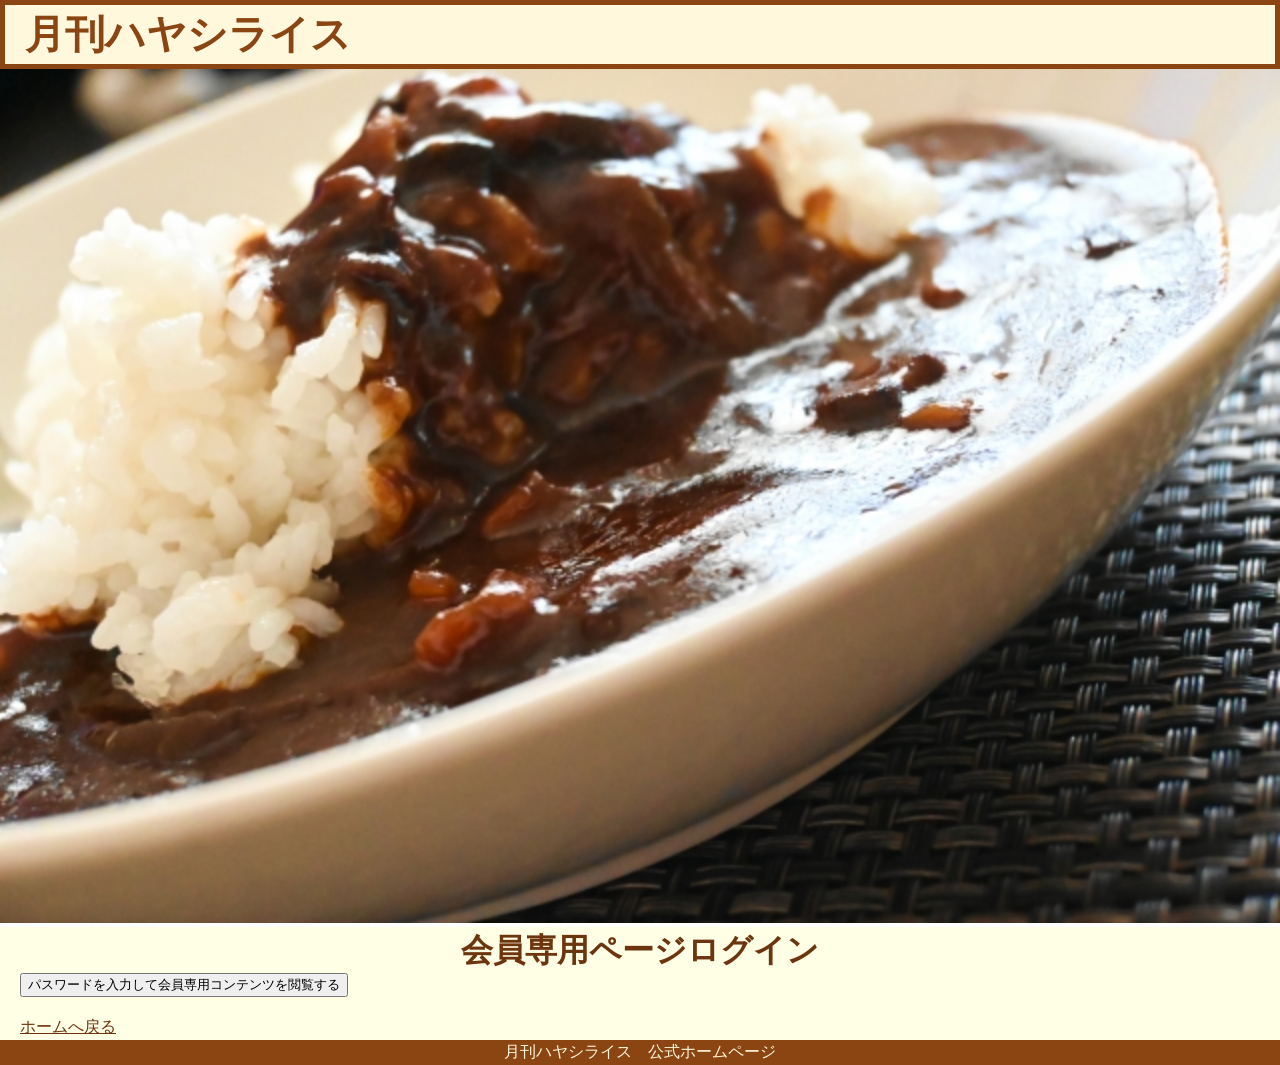
<file: index.html>
<!DOCTYPE html>
<html>
  <head>
        <meta charset="utf-8">
        <link rel="stylesheet" href="stylesheet.css">
        <title>月刊ハヤシライス｜会員専用ページ｜ログイン</title>
  </head>

  <body>
    <header>
      <h1>月刊ハヤシライス</h1>
    </header>
  
    <p id="page-top"><a href="#">Page Top</a></p>

    <div class="photo">
    <img src="hashedbeef.jpg" width="100%">
    </div>

    <div class="main">
      <h1>会員専用ページログイン</h1>
      <input type="button" value="パスワードを入力して会員専用コンテンツを閲覧する" onclick="gate();">
      <script type="text/javascript">
        function gate() {
           var UserInput = prompt("会員専用コンテンツ閲覧パスワードを入力して下さい:","");
           location.href = UserInput + ".html";
        }
    </script>
      

      <div class="backhome"><a href="https://currydelicious.github.io/home/">ホームへ戻る</a></div>
    </div>

    <footer>
     <p>月刊ハヤシライス　公式ホームページ</p>
    </footer>

  </body>
    
</html>
</file>
<file: stylesheet.css>
body{
    margin: 0px;
}

header{
    color:#8b4513;
    font-family: serif;
    background-color:#fff8dc;
    font-size: 20px;
    padding: 2px 20px;
    margin:0px;
    border: 5px solid #8b4513;
}

header h1{
    margin:0px;
}

.photo{
    margin: 0px;
}

/*リンクの形状*/
#page-top a{
	display: flex;
	justify-content:center;
	align-items:center;
	background:#b8860b;
	border-radius: 5px;
	width: 60px;
	height: 60px;
	color: #fff;
	text-align: center;
	text-transform: uppercase; 
	text-decoration: none;
	font-size:0.6rem;
	transition:all 0.3s;
}

#page-top a:hover{
	background: #777;
}

/*リンクを右下に固定*/
#page-top {
	position: fixed;
	right: 10px;
	bottom:10px;
	z-index: 2;
    /*はじめは非表示*/
	opacity: 0;
	transform: translateY(100px);
}

/*　上に上がる動き　*/

#page-top.UpMove{
	animation: UpAnime 0.5s forwards;
}
@keyframes UpAnime{
  from {
    opacity: 0;
	transform: translateY(100px);
  }
  to {
    opacity: 1;
	transform: translateY(0);
  }
}

/*　下に下がる動き　*/

#page-top.DownMove{
	animation: DownAnime 0.5s forwards;
}
@keyframes DownAnime{
  from {
  	opacity: 1;
	transform: translateY(0);
  }
  to {
  	opacity: 1;
	transform: translateY(100px);
  }
}

.main{
    background-color: #ffffe5;
    padding: 2px 20px;
    margin: 0px;
    font-family:serif;
    color: #6d350e;
}

.main h1{
    margin:0px;
    text-align: center;
}

.backhome{
    margin-top: 20px;
}

footer{
    background-color: #8b4513;
    color: #fff8dc;
    margin: 0px 0px;
    padding: 2px 20px; 
    font-family: serif;
    text-align: center;
}

footer p{
    margin:0px;
}

a { color:#6d350e; 
    transition:all 0.5s ease-in; 
  }
a:hover { text-decoration: underline; }
</file>
